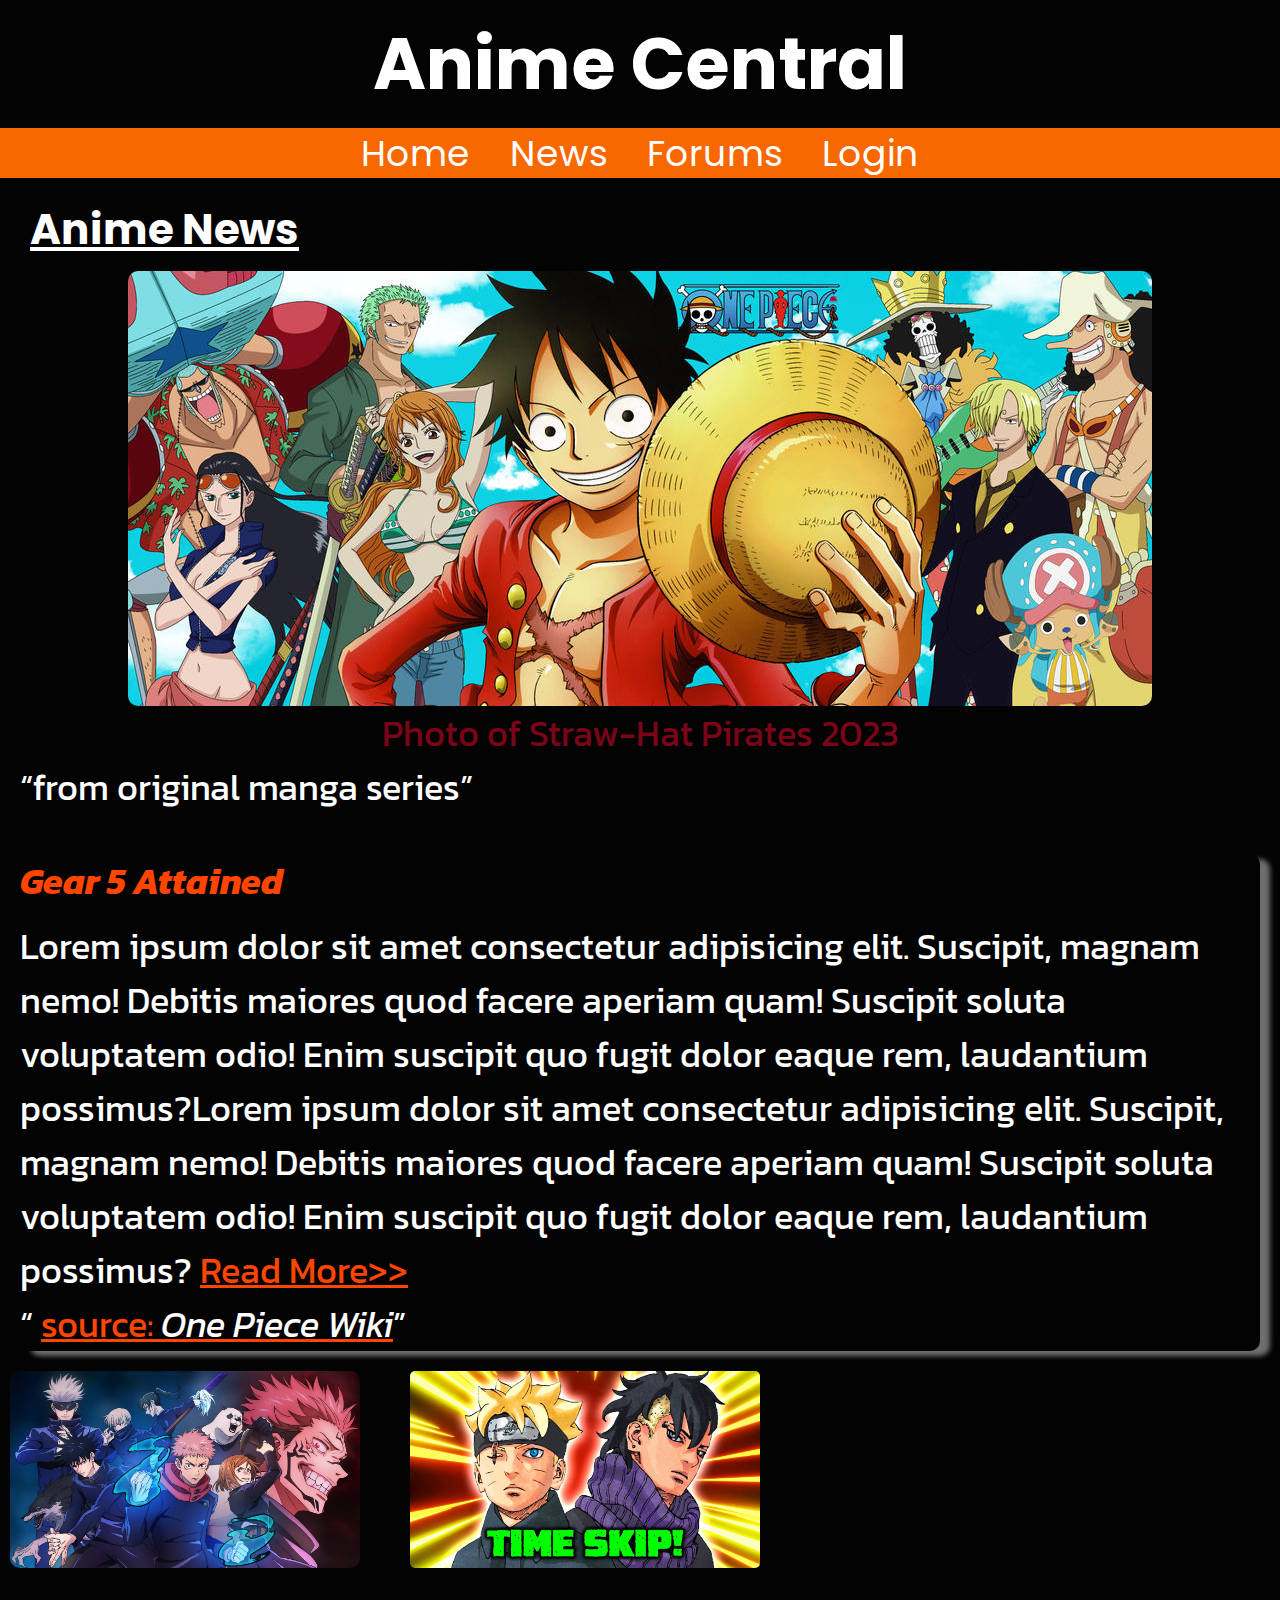
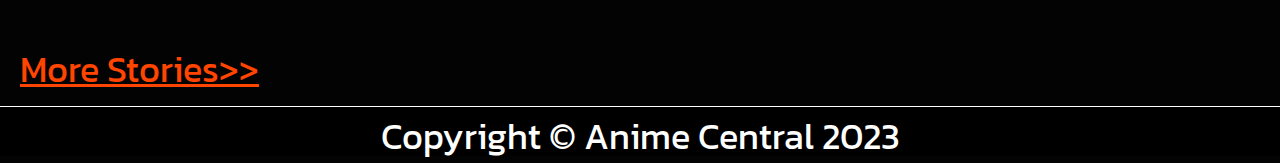
<file: index.html>
<!DOCTYPE html>
<html lang="en">
  <head>
    <meta charset="UTF-8" />
    <meta name="viewport" content="width=device-width, initial-scale=1.0" />
    <link rel="stylesheet" href="./css/styles.css" />
    <title>Anime Central</title>
  </head>
  <body>
    <section class="frame">
      <nav>
        <h1 id="nav_logo">Anime Central</h1>
        <div class="nav_container box">
          <ul class="nav_menu">
            <li class="nav_links"><a href="./index.html">Home</a></li>
            <li class="nav_links">
              <a href="./pages/underContruction.html">News</a>
            </li>
            <li class="nav_links">
              <a href="./pages/underContruction.html">Forums</a>
            </li>
            <li class="nav_links">
              <a href="./pages/underContruction.html">Login</a>
            </li>
          </ul>
        </div>
      </nav>
      <!-- Hero Section -->
      <div class="main_container box">
        <div class="card">
          <h1><u>Anime News</u></h1>
          <div class="img">
            <img src="./imgs/yonko.jpg" alt="photo of luffy" class="cover" />
          </div>
          <figcaption class="caption1">
            Photo of Straw-Hat Pirates 2023
          </figcaption>
          <q>from original manga series</q>
            
            <a
              href="https://onepiece.fandom.com/wiki/Story_Arcs"
              target="_blank"></a
          ></q>
          <div class="card-text">
            <h2><em>Gear 5 Attained</em></h2>
            <p>
              Lorem ipsum dolor sit amet consectetur adipisicing elit. Suscipit,
              magnam nemo! Debitis maiores quod facere aperiam quam! Suscipit
              soluta voluptatem odio! Enim suscipit quo fugit dolor eaque rem,
              laudantium possimus?Lorem ipsum dolor sit amet consectetur
              adipisicing elit. Suscipit, magnam nemo! Debitis maiores quod
              facere aperiam quam! Suscipit soluta voluptatem odio! Enim
              suscipit quo fugit dolor eaque rem, laudantium possimus?
              <a href="./pages/blogPost.html">Read More>></a> <br />
              <q>
                <a
                  href="https://onepiece.fandom.com/wiki/Story_Arcs"
                  target="_blank"
                  >source: <em>One Piece Wiki</em></a
                ></q
              >
            </p>
          </div>
        </div>
      </div>
      <div class="content_container box">
        <div class="ct_card">
          <a href="./pages/underContruction.html"
            ><img src="imgs/jjk.jpg" alt="jjk photo" class="yuji"
          /></a>
        </div>
        <div class="ct_card">
          <a href="./pages/blogPost.html"
            ><img src="imgs/boruto.jpg" alt="boruto photo" class="boruto"
          /></a>
        </div>
        <div class="stories">
          <a href="./pages/blogPost.html">More Stories>></a>
        </div>
      </div>
      <!-- Footer -->
      <footer>
        <div class="footer_container box">
          <p>Copyright &copy; Anime Central 2023</p>
        </div>
      </footer>
    </section>
  </body>
</html>
</file>
<file: css/styles.css>
@import "core.css";
@import "header.css";
@import "footer.css";
@import "responsive.css";
</file>
